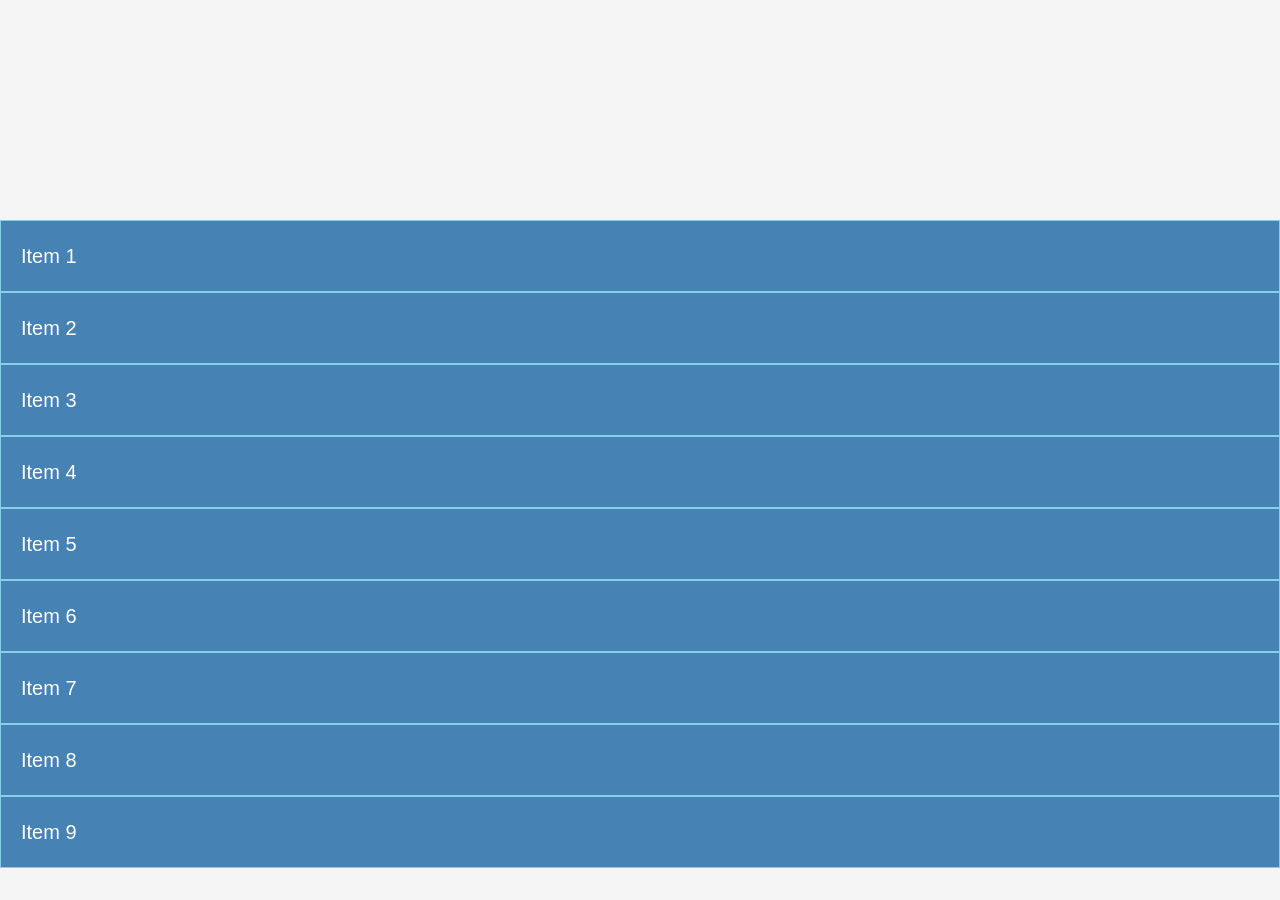
<file: grid_lesson/index.html>
<!DOCTYPE html>
<html lang="en">
<head>
    <meta charset="UTF-8">
    <meta name="viewport" content="width=device-width, initial-scale=1.0">
    <title>Document</title>
    <link rel="stylesheet" href="background_style.css">
</head>
<body>
    <div class="container"></div>
        <div class="item">Item 1</div>
        <div class="item">Item 2</div>
        <div class="item">Item 3</div>
        <div class="item">Item 4</div>
        <div class="item">Item 5</div>
        <div class="item">Item 6</div>
        <div class="item">Item 7</div>
        <div class="item">Item 8</div>
        <div class="item">Item 9</div>
</body>
</html>
</file>
<file: grid_lesson/background_style.css>
*{
    box-sizing: border-box;
    padding: 0;
    margin: 0;
}

body{
    font-family: Arial, Helvetica, sans-serif;
    font-size: 16px;
    line-height: 1.5;
    color: #333;
    background: #f5f5f5;
}

.container{
    max-width: 960px;
    margin: 100px auto;
    padding: 10px;
    display: grid;

}

.item{
    background: steelblue;
    color: #fff;
    font-size: 20px;
    padding: 20px;
    border: skyblue 1px solid;
}
</file>
